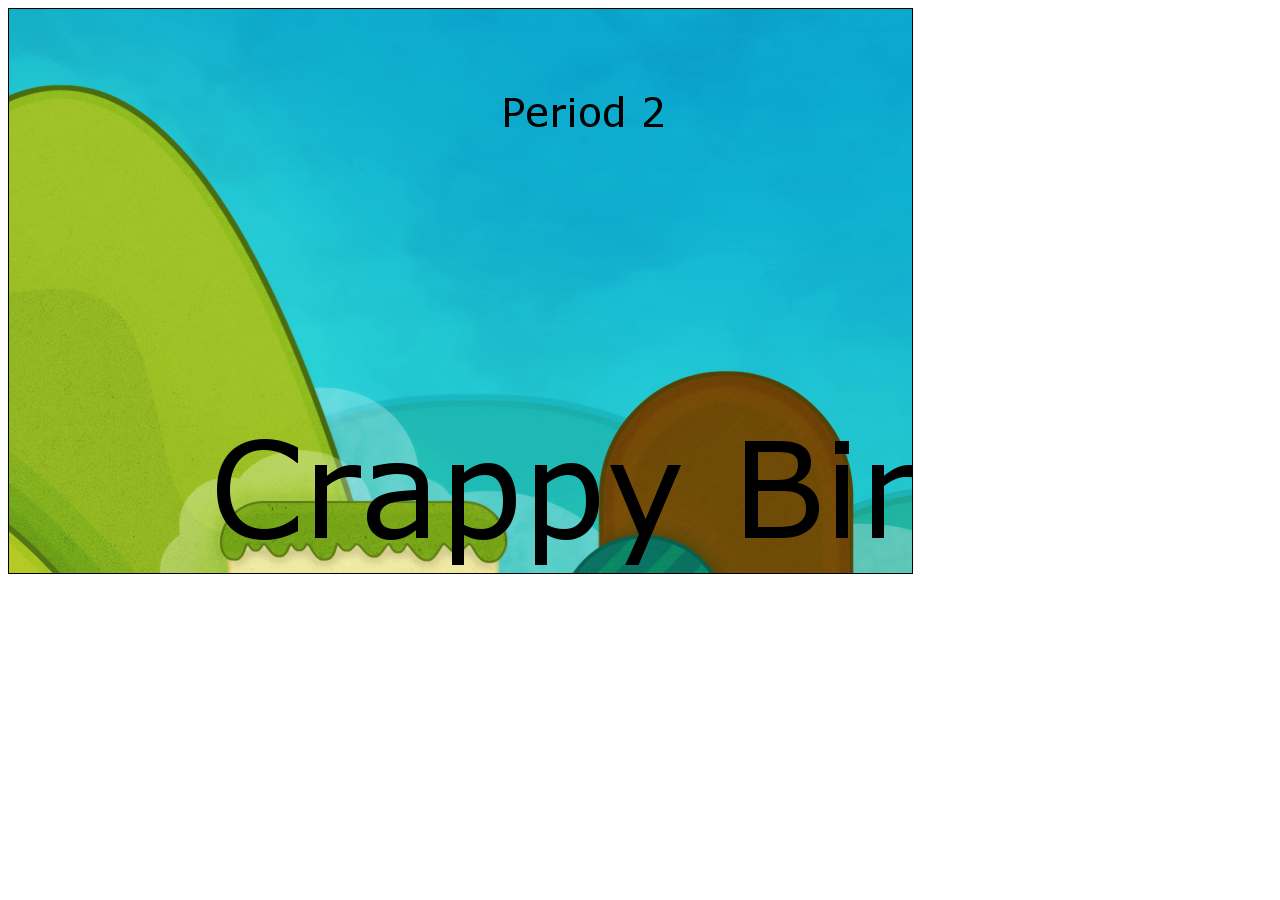
<file: flappybird.html>
<html>
<head>
<meta http-equiv="Content-Type" content="text/html; charset=UTF-8" />
<title>Processing Demo</title>
<script type="text/javascript" src="processing.js"></script>
</head>
<body>
<script type="text/processing">
/** 
*@Author Leif Tillman
*@Version 1.0 05/17/2019
*/


PImage backImg;
PImage birdImg;
PImage wallImg;
PImage startImg;
int gamestate = 1, score = 0, highScore = 0, x = -200, y, vy = 0, wx[] = new int[2], wy[] = new int[2];
void setup() {
backImg =loadImage("./img/finalback.png");
birdImg =loadImage("./img/angry redbirds.png");
wallImg =loadImage("./img/piepepe.png");
startImg =loadImage("./img/startimage.png");
  size(903,564);
  fill(0);
  textSize(40);  

  
  
}
void draw() { //runs 60 times a second
  if(gamestate == 0) {
    imageMode(CORNER);
    image(backImg, x, 0);
    image(backImg, x+backImg.width, 0);
    x -= 6;
    vy += 1;
    y += vy;
    if(x < -903){ x = 0;}
    for(int i = 0 ; i < 2; i++) {
      imageMode(CENTER);
      image(wallImg, wx[i], wy[i] - (wallImg.height/2+100));
      image(wallImg, wx[i], wy[i] + (wallImg.height/2+100));
      if(wx[i] < 0) {
        wy[i] = (int)random(200,height-200);
        wx[i] = width;
      }
      if(wx[i] == width/2) highScore = max(++score, highScore);
      if(y>height||y<0||(abs(width/2-wx[i])<25 && abs(y-wy[i])>100)) gamestate=1;
      wx[i] -= 6;
    }
    image(birdImg, width/2, y);
    text(""+score, width/2-15, 700);
  }
  else {
    imageMode(CENTER);
    image(startImg, width/2,height/2);
    text("High Score: "+highScore, 50, width);
  }
}
void mousePressed() {
  vy = -17;
  if(gamestate==1) {
    wx[0] = 300;
    wy[0] = y = height/2;
    wx[1] = 900;
    wy[1] = 300;
    x = gamestate = score = 0;
  }
}/** 
*@Author Leif Tillman
*@Version 1.0 05/17/2019
*/


PImage backImg;
PImage birdImg;
PImage wallImg;
PImage startImg;
int gamestate = 1, score = 0, highScore = 0, x = -200, y, vy = 0, wx[] = new int[2], wy[] = new int[2];
void setup() {
backImg =loadImage("finalback.png");
birdImg =loadImage("angry redbirds.png");
wallImg =loadImage("piepepe.png");
startImg =loadImage("startimage.png");
  size(903,564);
  fill(0);
  textSize(40);  

  
  
}
void draw() { //runs 60 times a second
  if(gamestate == 0) {
    imageMode(CORNER);
    image(backImg, x, 0);
    image(backImg, x+backImg.width, 0);
    x -= 6;
    vy += 1;
    y += vy;
    if(x < -903){ x = 0;}
    for(int i = 0 ; i < 2; i++) {
      imageMode(CENTER);
      image(wallImg, wx[i], wy[i] - (wallImg.height/2+100));
      image(wallImg, wx[i], wy[i] + (wallImg.height/2+100));
      if(wx[i] < 0) {
        wy[i] = (int)random(200,height-200);
        wx[i] = width;
      }
      if(wx[i] == width/2) highScore = max(++score, highScore);
      if(y>height||y<0||(abs(width/2-wx[i])<25 && abs(y-wy[i])>100)) gamestate=1;
      wx[i] -= 6;
    }
    image(birdImg, width/2, y);
    text(""+score, width/2-15, 700);
  }
  else {
    imageMode(CENTER);
    image(startImg, width/2,height/2);
    text("High Score: "+highScore, 50, width);
  }
}
void mousePressed() {
  vy = -17;
  if(gamestate==1) {
    wx[0] = 300;
    wy[0] = y = height/2;
    wx[1] = 900;
    wy[1] = 300;
    x = gamestate = score = 0;
  }
}/** 
*@Author Leif Tillman
*@Version 1.0 05/17/2019
*/


PImage backImg;
PImage birdImg;
PImage wallImg;
PImage startImg;
int gamestate = 1, score = 0, highScore = 0, x = -200, y, vy = 0, wx[] = new int[2], wy[] = new int[2];
void setup() {
backImg =loadImage("finalback.png");
birdImg =loadImage("angry redbirds.png");
wallImg =loadImage("piepepe.png");
startImg =loadImage("startimage.png");
  size(903,564);
  fill(0);
  textSize(40);  

  
  
}
void draw() { //runs 60 times a second
  if(gamestate == 0) {
    imageMode(CORNER);
    image(backImg, x, 0);
    image(backImg, x+backImg.width, 0);
    x -= 6;
    vy += 1;
    y += vy;
    if(x < -903){ x = 0;}
    for(int i = 0 ; i < 2; i++) {
      imageMode(CENTER);
      image(wallImg, wx[i], wy[i] - (wallImg.height/2+100));
      image(wallImg, wx[i], wy[i] + (wallImg.height/2+100));
      if(wx[i] < 0) {
        wy[i] = (int)random(200,height-200);
        wx[i] = width;
      }
      if(wx[i] == width/2) highScore = max(++score, highScore);
      if(y>height||y<0||(abs(width/2-wx[i])<25 && abs(y-wy[i])>100)) gamestate=1;
      wx[i] -= 6;
    }
    image(birdImg, width/2, y);
    text(""+score, width/2-15, 700);
  }
  else {
    imageMode(CENTER);
    image(startImg, width/2,height/2);
    text("High Score: "+highScore, 50, width);
  }
}
void mousePressed() {
  vy = -17;
  if(gamestate==1) {
    wx[0] = 300;
    wy[0] = y = height/2;
    wx[1] = 900;
    wy[1] = 300;
    x = gamestate = score = 0;
  }
}/** 
*@Author Leif Tillman
*@Version 1.0 05/17/2019
*/


PImage backImg;
PImage birdImg;
PImage wallImg;
PImage startImg;
int gamestate = 1, score = 0, highScore = 0, x = -200, y, vy = 0, wx[] = new int[2], wy[] = new int[2];
void setup() {
backImg =loadImage("finalback.png");
birdImg =loadImage("angry redbirds.png");
wallImg =loadImage("piepepe.png");
startImg =loadImage("startimage.png");
  size(903,564);
  fill(0);
  textSize(40);  

  
  
}
void draw() { //runs 60 times a second
  if(gamestate == 0) {
    imageMode(CORNER);
    image(backImg, x, 0);
    image(backImg, x+backImg.width, 0);
    x -= 6;
    vy += 1;
    y += vy;
    if(x < -903){ x = 0;}
    for(int i = 0 ; i < 2; i++) {
      imageMode(CENTER);
      image(wallImg, wx[i], wy[i] - (wallImg.height/2+100));
      image(wallImg, wx[i], wy[i] + (wallImg.height/2+100));
      if(wx[i] < 0) {
        wy[i] = (int)random(200,height-200);
        wx[i] = width;
      }
      if(wx[i] == width/2) highScore = max(++score, highScore);
      if(y>height||y<0||(abs(width/2-wx[i])<25 && abs(y-wy[i])>100)) gamestate=1;
      wx[i] -= 6;
    }
    image(birdImg, width/2, y);
    text(""+score, width/2-15, 700);
  }
  else {
    imageMode(CENTER);
    image(startImg, width/2,height/2);
    text("High Score: "+highScore, 50, width);
  }
}
void mousePressed() {
  vy = -17;
  if(gamestate==1) {
    wx[0] = 300;
    wy[0] = y = height/2;
    wx[1] = 900;
    wy[1] = 300;
    x = gamestate = score = 0;
  }
}

</script>
<canvas id="sketch" style="border: 1px solid black;"></canvas>
</body>
</html>
</file>
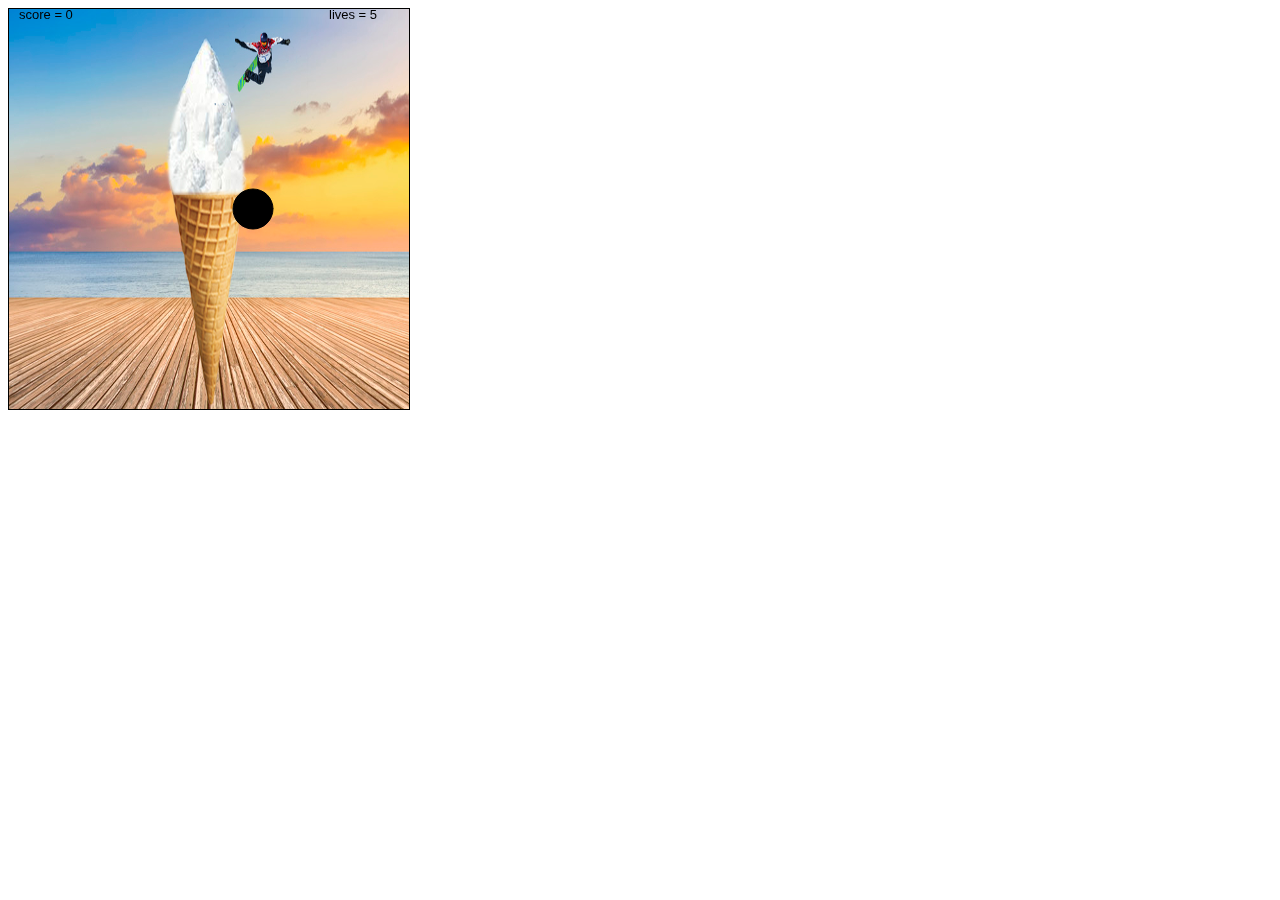
<file: urmom.html>
<html>
<head>
<meta http-equiv="Content-Type" content="text/html; charset=UTF-8" />
<title>Processing Demo</title>
<script type="text/javascript" src="processing.js"></script>
</head>

<body>
<script type="text/processing">


PImage img;
int xPos;                      //Position of the ball
int speed=1;                   //How fast is it moving?
int xDir=1;                    //what direction is the ball going?
int score=0;                   //Inital score
int lives=5;                   //Number of lives you start with
boolean lost=false;            //Have you lost yet?

void setup()                   //Runs once when program launches
{
  size (400,400);
  smooth();
  xPos=width/2;                //Centers our ball
  fill(0);               //Makes the ball and text green
  textSize(13);         //Sets the size of our text
  img = loadImage("./img/snowicecream.png");
  
}

void draw()                                      //Loops over and over again
{
  image(img,0,0);                            //Black background
  ellipse(xPos, height/2,40,40);                 //Draw the ball
  xPos=xPos+(speed*xDir);                        //update the ball's position 
  if (xPos > width-20 || xPos<20)                //Did the ball hit the side?
  {
    xDir=-xDir;                                  //If it did reverse the direction
  }
  text("score = "+score,10,10);                  //Print the score on the screen
  text("lives = "+lives,width-80,10);            //Print remaining lives
  if (lives<=0)                                  //Check to see if you lost
  {
    textSize(20);
    fill(66, 134, 244);
    rect(120,81, 157, 23, 5);
    fill(0);
    text("Click to Restart", 125,100);
    noLoop();                                    //Stop looping at the end of the draw function
    lost=true;
    textSize(13);
  }
 
}

void mousePressed()                              //Runs whenever the mouse is pressed
{
  if (dist(mouseX, mouseY, xPos, 200)<=20)      //Did we hit the target?
  {
    score=score+speed;                           //Increase the speed
    speed=speed+1;                               //Increase the Score
  }
  else                                           //We missed
  {
    if (speed<1)                                 //If speed is greater than 1 decrease the speed
    {
    speed=speed-1;
    }
    lives=lives-1;                               //Take away one life
  }
  if (lost==true){                                //If we lost the game, reset now and start over 
  if(mouseX<277&&mouseX>120&&mouseY>81&&mouseY<100)
    {
      speed=1;                                     //Reset all variables to initial conditions
      lives=5;
      score=0;
      xPos=width/2;
      xDir=1;
      lost=false;
      loop();                                     //Begin looping draw function again
    }
  }
}


</script>
<canvas id="sketch" style="border: 1px solid black;"></canvas>
</body>
</html>
</file>
